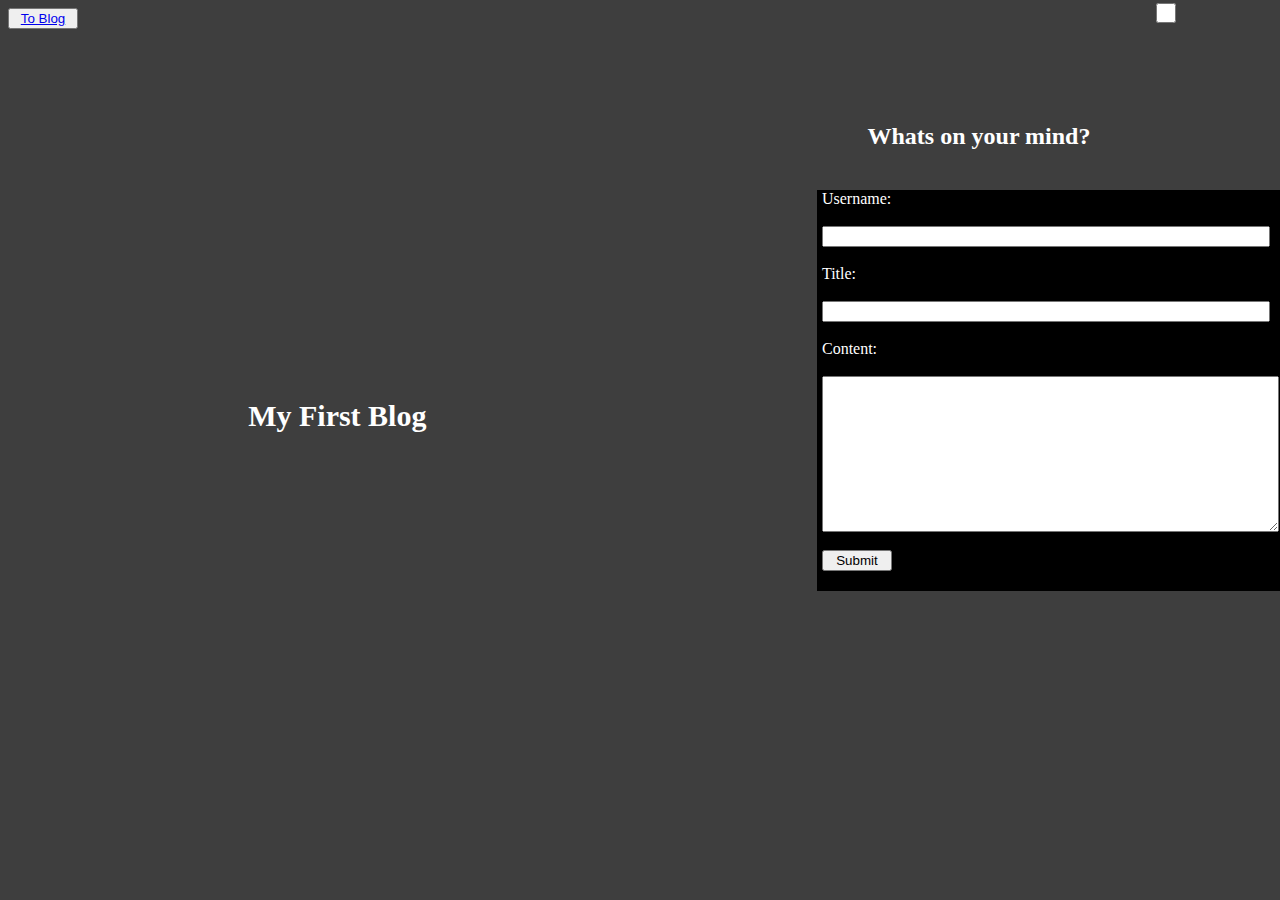
<file: index.html>
<!DOCTYPE html>
<html lang="en">
<head>
    <meta charset="UTF-8">
    <meta name="viewport" content="width=device-width, initial-scale=1.0">
    <link rel="stylesheet" href="./style.css">
    <title>Blog</title>
</head>

<body>
    <button id="button"><a href="./blog.html">To Blog</a></button>
    <input type="checkbox" id="darkmodeToggle"> 
    <label for="darkmodeToggle"></label>
    <header id="myfirstHeader"><h1 id="textadjustH1">My First Blog</h1></header>
    <header id="aboveForm"><h2>Whats on your mind?</h2></header>
    <div>
        <form class="blogForm">
        
            <label for="username">Username:</label><br>
            <input id="formUsername" type="text"  name="username" required><br>
            
            <label for="title">Title:</label><br>
            <input id="formTitle" type="text"  name="title" required><br>
            <label for="content">Content:</label><br>
            <textarea  id="formCotent" name="Content"  cols="30" rows="10" required></textarea><br>
            <button id="button">Submit</a></button>
        
    </div>

</body>




<script src="./script.js"></script>
</html>
</file>
<file: style.css>
:root{
    --blogFormWidth:6%;
    --blogLine: 64%;
    --darkmodeForm: black;
    --darkmodeTxt: white;
    --lightmodeForm: white;
    --lightmodeTxt: black;
    --darkmodeBackground: rgb(62,62,62);
    --lightmodeBackground: white;
    
}

#darkmodeToggle{
    content: "";
    width: 20px;
    height: 20px;
    position: absolute;
    top:0px;
    left:90%;
 

}


#myfirstHeader{
position: relative;
left: 19%;
top: 350px;
display: flex;
justify-content: left;

}

body{
background-color: var(--darkmodeBackground);
  color: var(--darkmodeTxt);
}

body.active{

color:var(--lightmodeTxt) ;
background-color: var(--lightmodeBackground);
}


#textadjustH1{
font-size: 30px;
display: inline;

}

#aboveForm{
    position: relative;
    left: 68%;
    top: 3-px;
    display: flex;
    justify-content: right;
    flex-direction: column-reverse;
    color: var(--darkmodeTxt);
    z-index: 2;

}

.blogForm {
    position: relative;
    left: var(--blogLine);
    top: 20px;
    width: 457px;
    display: inline-flex;
    justify-content:right;
   flex-direction: column;
    padding-left: 5px;
    padding-right: 2px;
    padding-bottom: 20px;
    margin: 0%;
    background-color:var(--darkmodeForm);
    color: var(--darkmodeTxt);
}

#formUsername{
    width: 440px;
}
#formTitle{
  width: 440px;

}

#formContent {
width: 440px;
height: 100px;
}


  
  #button{
width: 70px;
cursor: pointer;
  }
</file>
